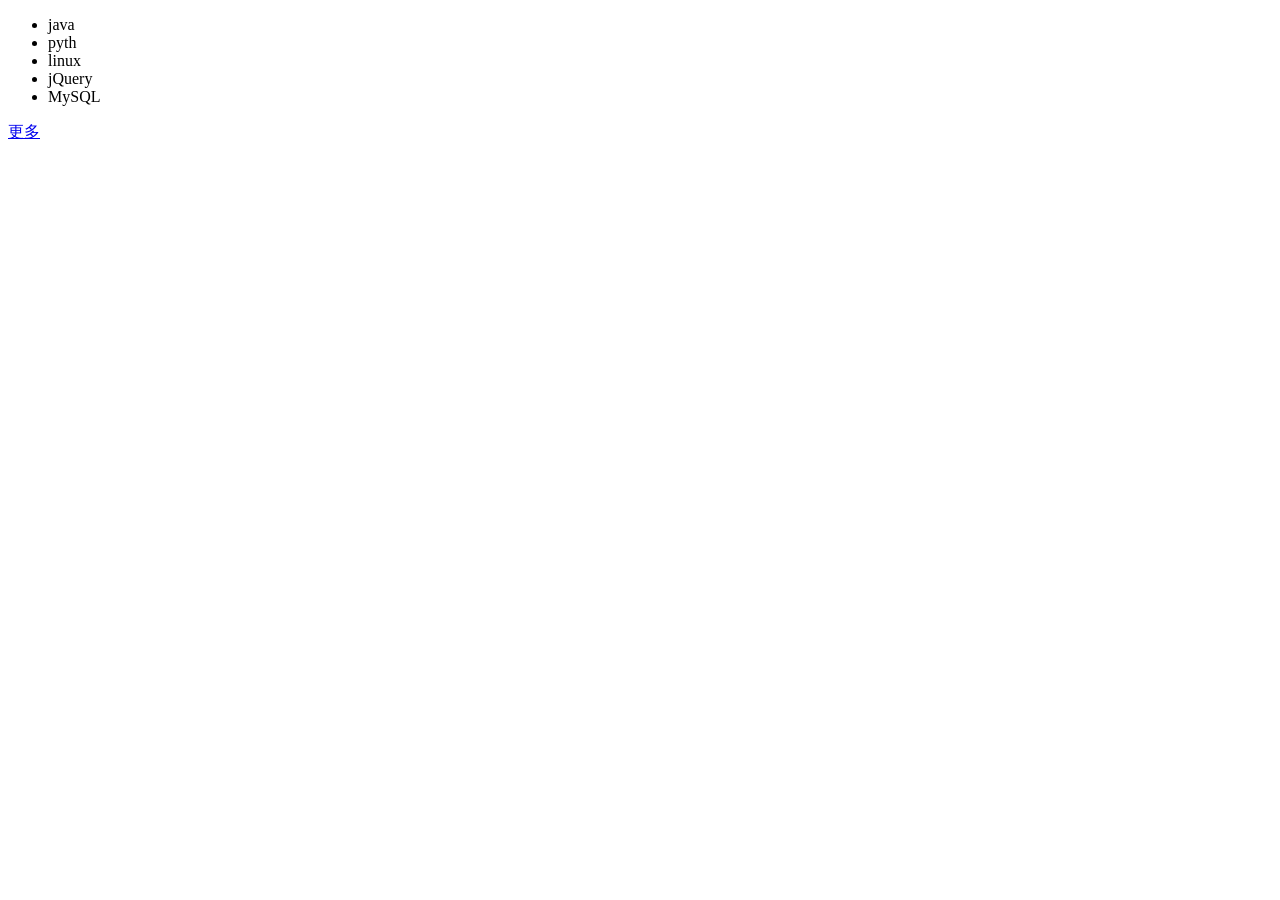
<file: html-jQuery基础选择器和过滤选择器.html>
<!DOCTYPE html>
<html>
    <head>
        <meta http-equiv="Content-Type" content="text/html; charset=utf-8" />
        <script src="http://libs.baidu.com/jquery/1.9.0/jquery.js"  type="text/javascript"></script>
        <title>挑战题1</title>
        <style type="text/css">
            .no{display:none;}
        </style>
    </head>
    
    <body>
        <ul>
            <li>java</li>
            <li>pyth</li>
            <li>linux</li>
            <li class=no>javaScript</li>
            <li class=no>HTML+CSS</li>
            <li>jQuery</li>
            <li>MySQL</li>
        </ul>
            <a href="#" id="a">更多</a>
        <script type="text/javascript">
        $(function(){
           
            $("#a").click(function(){
                if($("#a").text() == "更多"){
                    $("#a").text("简化");
                    $("li[class='no']").show();
                   
                }else{
                    $("#a").text("更多");
                     $("li[class='no']").hide();                  
                }
            });
        })
        </script>
    </body>
</html>
</file>
